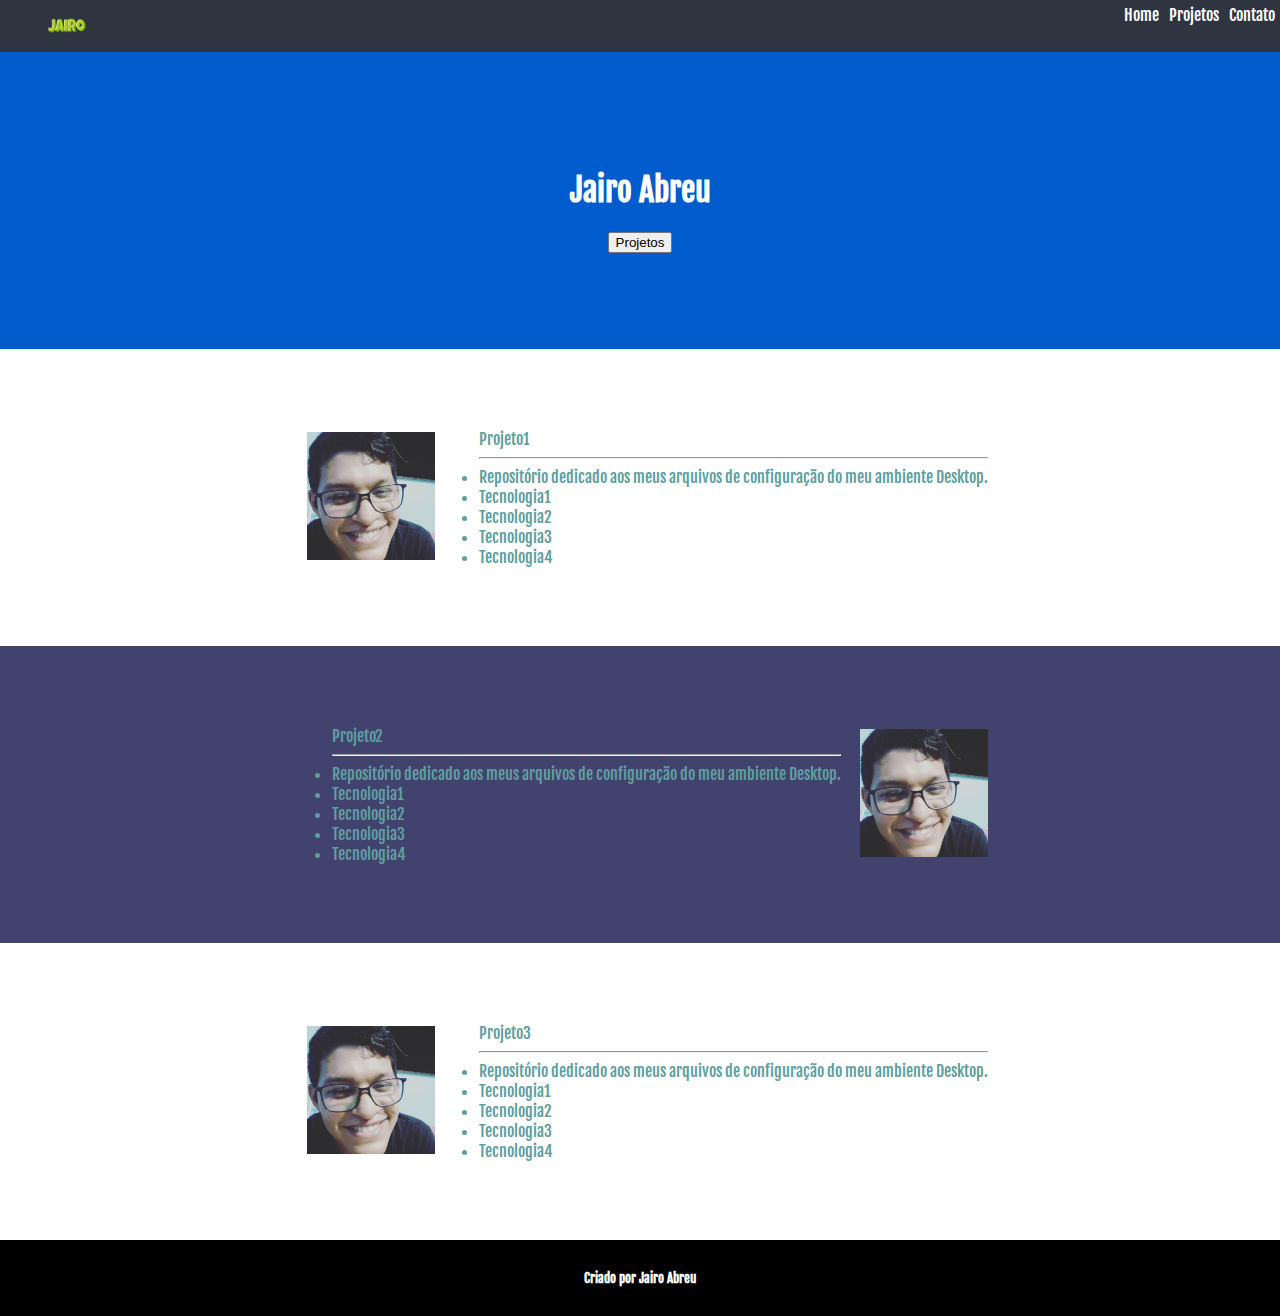
<file: index.html>
<!DOCTYPE html>
<html lang="en">
<head>
    <meta charset="UTF-8">
    <title>Jairo Abreu</title>
    <link href="https://fonts.googleapis.com/css?family=Fjalla+One&display=swap" rel="stylesheet"> 
</head>
<style>
html {
    scroll-behavior: smooth;
}

body {
    margin: 0;
    font-family: 'Fjalla One', sans-serif;
}

footer {
    background-color: black;
    padding: 30px;
    color: white;
}

#topMenu {
    display:flex;
    background-color:#2E3440;
    margin: 0;
    }
       
#topMenu li {
    color: white;
    text-decoration: none;
    display: block;
    padding: 5px;
}

#topMenu li:first-child {
    margin-right: auto;
}

.imagemLogo {
    width: 3vw;
    height: 3vw;
    padding-left: 3px;
}

.section1 {
    display: flex;
    height: 33vh;
    background-color: #005BCC;
}

.centralize {
    margin: auto;
    text-align: center;
}


.imagemProjeto {
    width: 10vw;
    height: 10vw;
    padding-left: 15px;
}

.section2 {
    display: flex;
    height: 33vh;
    background-color: white;
}

.section3 {
    display: flex;
    height: 33vh;
    background-color: 	#42426F;
}

</style>
<body>
    <nav>
        <ul id="topMenu">
            <li><img src="logo.png" class="imagemLogo" alt=""></li>
            <li>Home</li>
            <li>Projetos</li>
            <li>Contato</li>
        </ul>
    </nav>
    <div class="section1">
        <div class="centralize">
            <h1 style="color: white">Jairo Abreu</h1>
            <a href="#projetos"><button>Projetos</button></a>
        </div>
    </div>
    <div id="projetos" class="section2 centralize">
        <table class="centralize">
            <tr>
                <td style="width=40%"><img src="perfil.jpg" class="imagemProjeto" alt=""></td>
                <td style="width=60%;text-align: left">
                    <ul style="color:#5F9F9F">
                    Projeto1
                    <hr>
                    <li>Repositório dedicado aos meus arquivos de configuração do meu ambiente Desktop.</li>
                    <li>Tecnologia1</li>
                    <li>Tecnologia2</li>
                    <li>Tecnologia3</li>
                    <li>Tecnologia4</li>
                </ul></td>
            </tr>
        </table>
    </div>
    <div id="projetos" class="section3 centralize">
            <table class="centralize">
                <tr>
                    <td style="width=60%;text-align: left">
                        <ul style="color:#5F9F9F">
                        Projeto2
                        <hr>
                        <li>Repositório dedicado aos meus arquivos de configuração do meu ambiente Desktop.</li>
                        <li>Tecnologia1</li>
                        <li>Tecnologia2</li>
                        <li>Tecnologia3</li>
                        <li>Tecnologia4</li>
                    </ul></td>
                    <td style="width=40%"><img src="perfil.jpg" class="imagemProjeto" alt=""></td>   
                </tr>
            </table>
        </div>
        <div id="projetos" class="section2 centralize">
                <table class="centralize">
                    <tr>
                        <td style="width=40%"><img src="perfil.jpg" class="imagemProjeto" alt=""></td>
                        <td style="width=60%;text-align: left">
                            <ul style="color:#5F9F9F">
                            Projeto3
                            <hr>
                            <li>Repositório dedicado aos meus arquivos de configuração do meu ambiente Desktop.</li>
                            <li>Tecnologia1</li>
                            <li>Tecnologia2</li>
                            <li>Tecnologia3</li>
                            <li>Tecnologia4</li>
                        </ul></td>
                    </tr>
                </table>
            </div>
            <footer>
                <h5 class="centralize">Criado por Jairo Abreu
                </h5>
            </footer>
</body>
</html>
</file>
